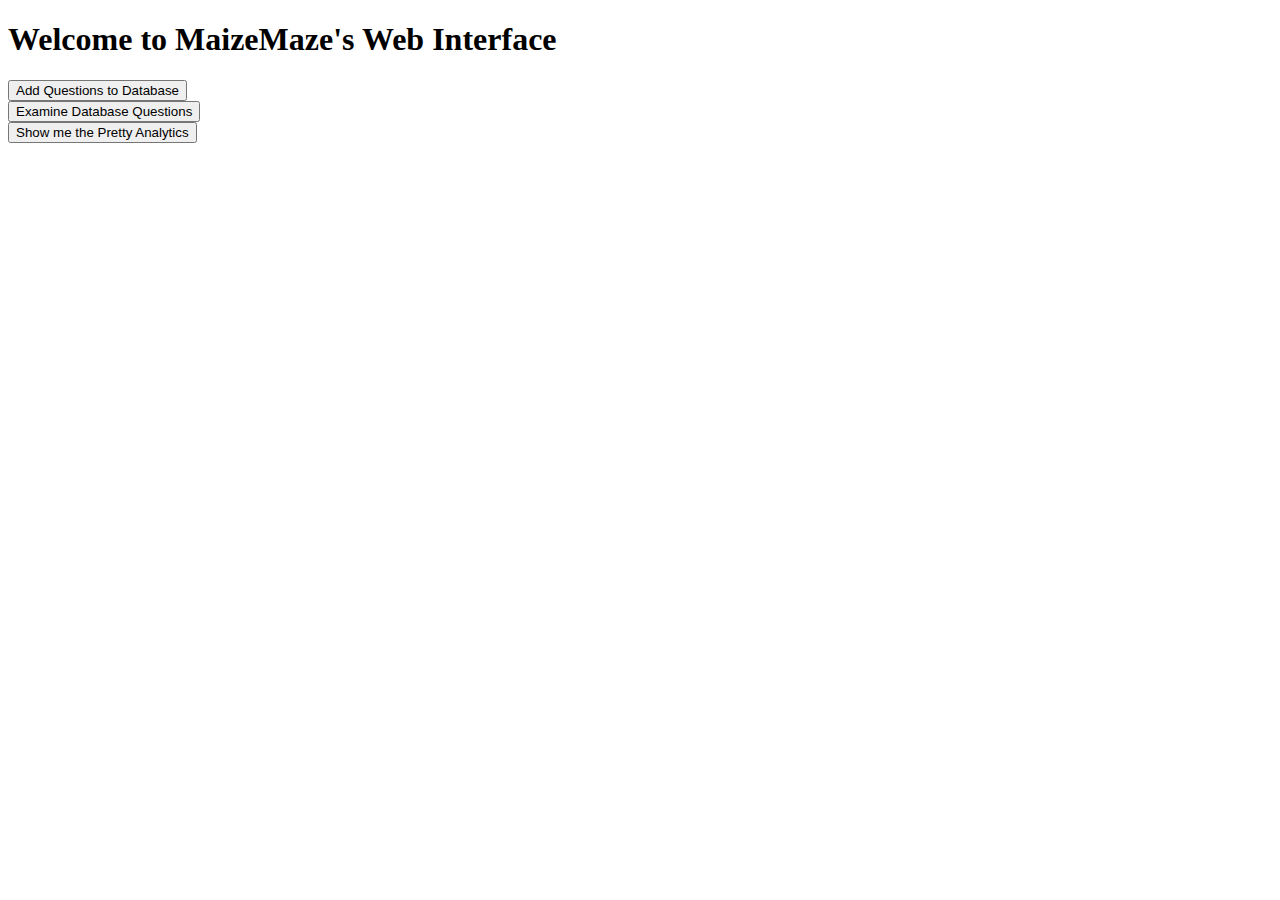
<file: index.html>
<!DOCTYPE html>

<!--

	Mockup of the web question interface

	My html is probably terrible, I'll fix it up later. I have a few pages linking together just for organizational purposes. We should discuss the right way to do things soon.

	Click on the Add questions button to see the interface we discussed, it's messy but I think it looks roughly the way it should

	-Mike
	

-->



<html>
<body>

	<h1> Welcome to MaizeMaze's Web Interface </h1>


<form method="link" action="enterQuestions.html">
<input type="submit" value="Add Questions to Database"/>
</form>

<form method="link" action="examineQuestions.html">
	<input type="submit" value="Examine Database Questions"/>
</form>

<form method="link" action="prettyAnalytics.html">
	<input type="submit" value="Show me the Pretty Analytics"/>
</form>

</body>


</html>
</file>
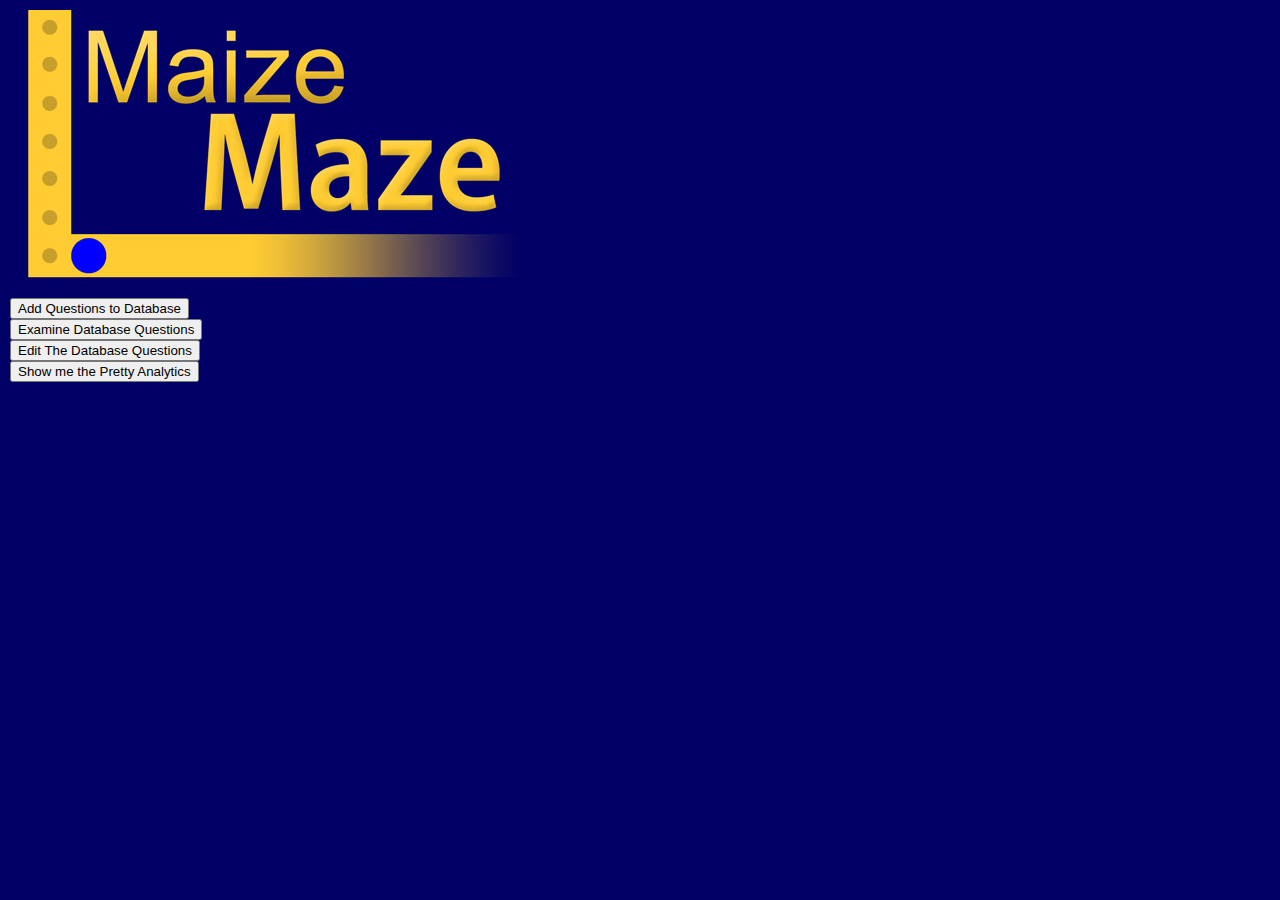
<file: website_wip/index.html>
<!DOCTYPE html>

<!--

	Mockup of the web question interface

	My html is probably terrible, I'll fix it up later. I have a few pages linking together just for organizational purposes. We should discuss the right way to do things soon.

	Click on the Add questions button to see the interface we discussed, it's messy but I think it looks roughly the way it should

	-Mike
	

-->



<html>

<head>

<title>Maize Maze Web</title>

<link type="text/css" rel="stylesheet" href="css/mainSS.css">
<script src="http://ajax.googleapis.com/ajax/libs/jquery/1.10.2/jquery.min.js"></script>

</head>


<body>

<!--header-->
<?php include("header.php"); ?>

<!-- main -->
<!--  <h1> Welcome to MaizeMaze's Web Interface </h1> -->

<img src="images/maizeMazeLogoB.jpg" />

<form method="link" action="enterQuestions.html">
<input type="submit" value="Add Questions to Database"/>
</form>

<form method="link" action="examineQuestions.php">
	<input type="submit" value="Examine Database Questions"/>
</form>

<form method="link" action="editDB.php">
	<input type="submit" value="Edit The Database Questions"/>
</form>

<form method="link" action="prettyAnalytics.html">
	<input type="submit" value="Show me the Pretty Analytics"/>
</form>

<!--footer-->

</body>


</html>
</file>
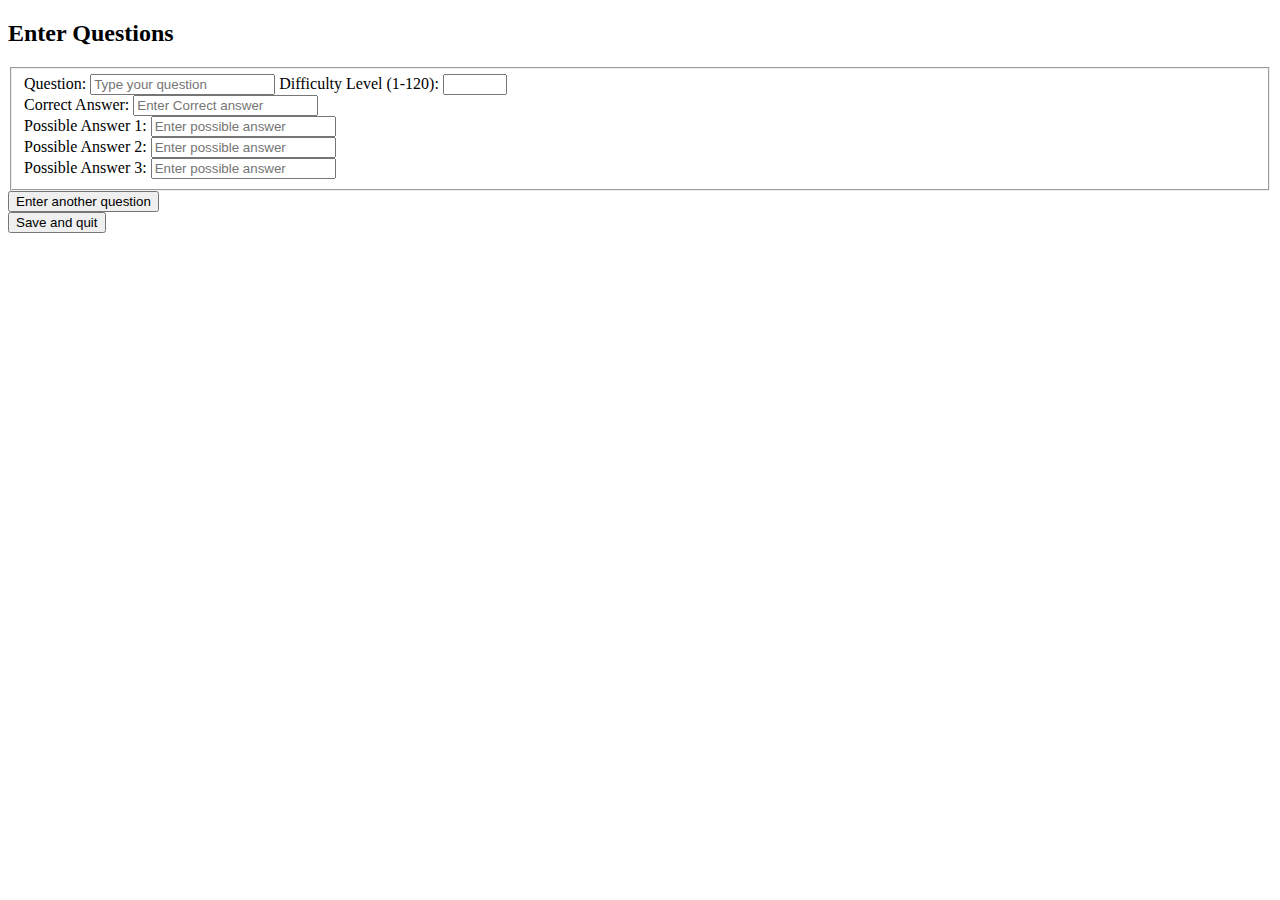
<file: enterQuestions.html>
<!DOCTYPE html>

<!--

	This is where the magic happens (not really but I'm not in charge of the php/DB stuff.

	-Mike

	-->


<html>
<body>
<div id="question">
	<div id="questionheader">
		<h2> Enter Questions </h2>
	</div>
	<div id="enterquestion">
		<fieldset>
			<!--Add alignment stuff soon-->
			<label>Question:</label>
			<input type="text" name="questionEntered"
				placeholder="Type your question" required>
			<label>Difficulty Level (1-120):</label>
			<input type="number" name="difficulty"
				min="1" max="120" required>
				<br>
			<label>Correct Answer:</label>
			<input type="text" name="correctAnswer"
				placeholder="Enter Correct answer" required>
				<br>
			<label>Possible Answer 1:</label>
			<input type="text" name="wrongAnswer1"
				placeholder="Enter possible answer" required>
				<br>
			<label>Possible Answer 2:</label>
			<input type="text" name="wrongAnswer2"
				placeholder="Enter possible answer" required>
				<br>
			<label>Possible Answer 3:</label>
			<input type="text" name="wrongAnswer3"
				placeholder="Enter possible answer" required>
				<br>
		</fieldset>
		<input type="submit" value="Enter another question"/>
		<form method="link" action="index.html">
			<input type="submit" value="Save and quit"/>
		</form>
	</div>
</div>

</body>

</html>
</file>
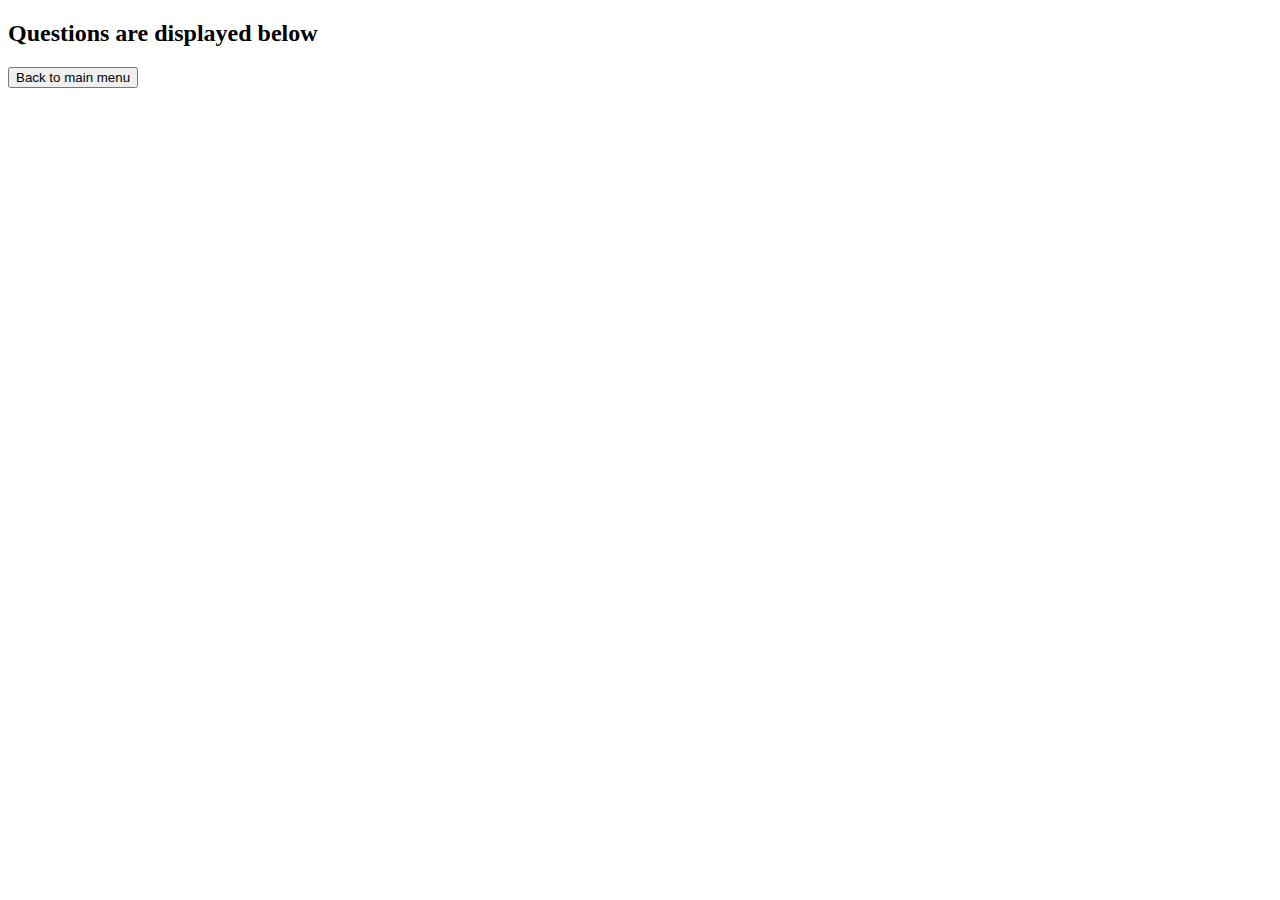
<file: examineQuestions.html>
<!doctype html>

<!--


	This is where you can delete/edit questions or whatever


-->

<html>

<body>


	<h2> Questions are displayed below </h2>

	<form method="link" action="index.html">
		<input type="submit" value="Back to main menu"/>
	</form>

</body>

</html>
</file>
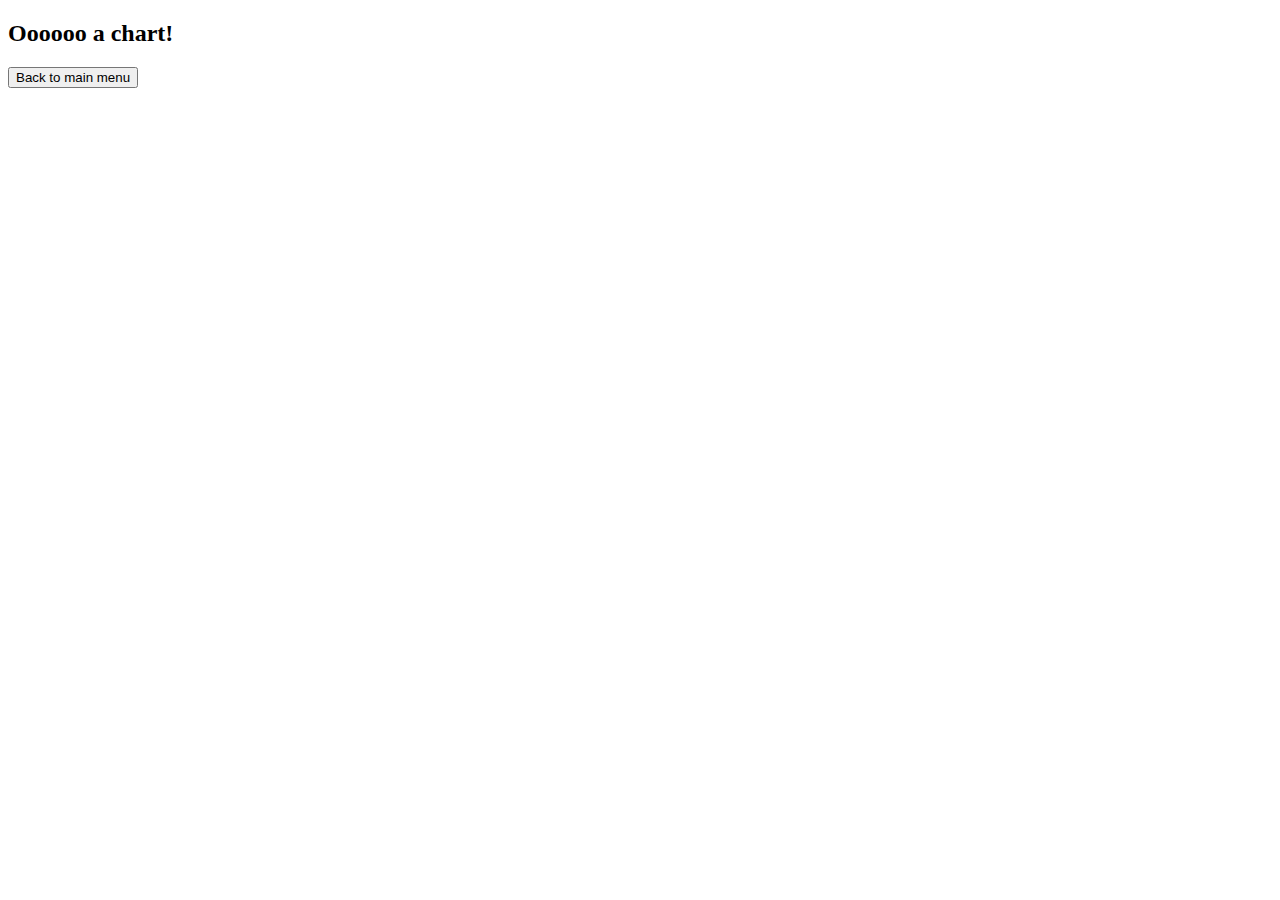
<file: prettyAnalytics.html>
<!DOCTYPE html>

<!-- 

	This is where we can look at the questions answered and other fun stuff. Maybe make a chart of categories/levels or something.
	Showing that this is a possibility is probably a good idea or at least worth discussing.


	-Mike

-->

<html>

	<body>
		<h2> Oooooo a chart! </h2>

		<form method="link" action="index.html">
			<input type="submit" value="Back to main menu"/>
		</form>


	</body>


</html>
</file>
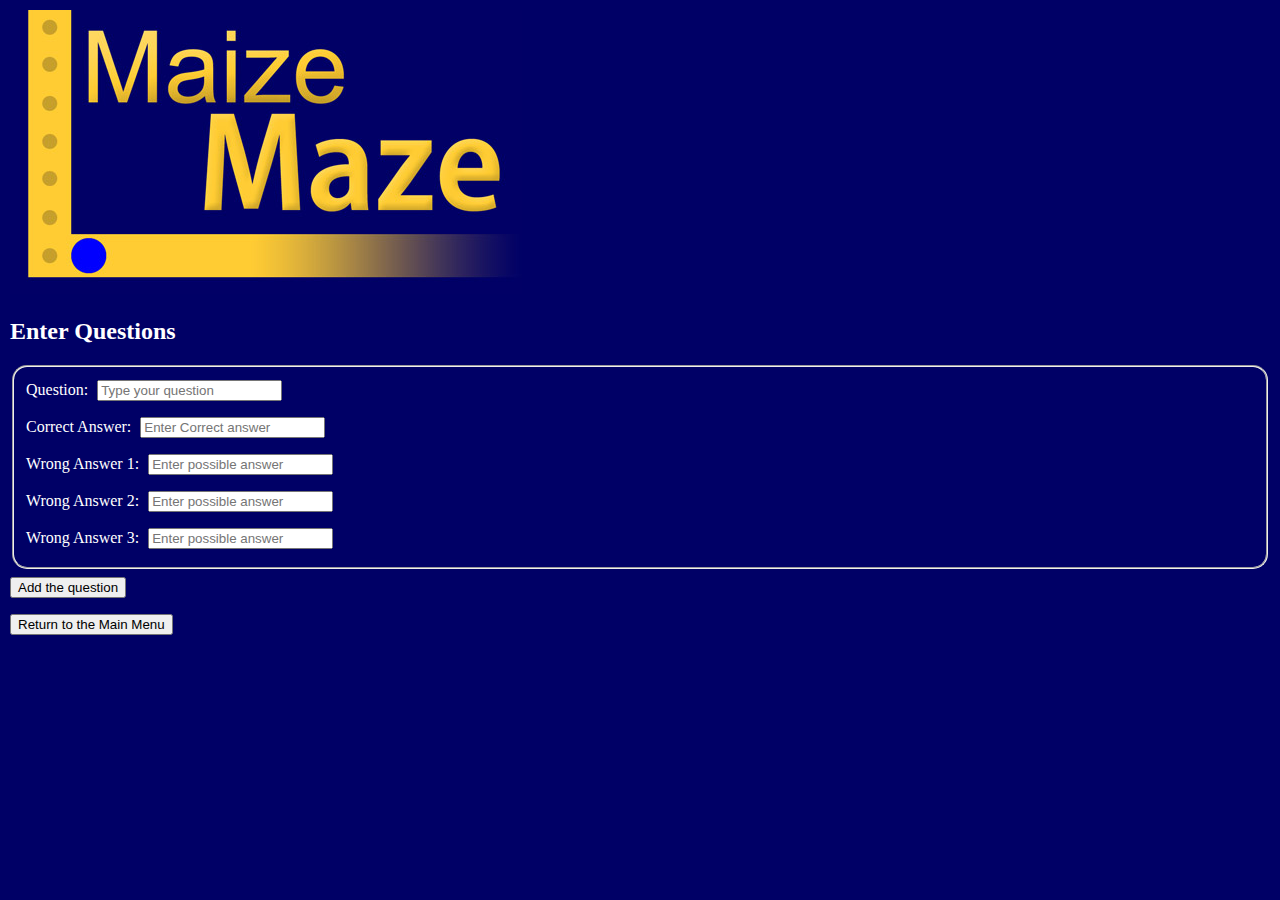
<file: website_wip/enterQuestions.html>
<!DOCTYPE html>

<!--

	This is where the magic happens (not really but I'm not in charge of the php/DB stuff.

	-Mike

	-->


<html>

<head>

<title> Enter Questions </title>

<link type="text/css" rel="stylesheet" href="css/mainSS.css">
<link type="text/css" rel="stylesheet" href="css/enterQSS.css">
<script src="http://ajax.googleapis.com/ajax/libs/jquery/1.10.2/jquery.min.js"></script>

</head>

<div id="top">
<a href="index.html"> <img src="images/maizeMazeLogoB.jpg" /> </a>
</div>

<body>
<div id="question">
	<div id="questionheader">
		<h2> Enter Questions </h2>
	</div>
	<div id="enterquestion">
<form method="post"
      enctype="application/x-www-form-urlencode"
      action="addToDB.php"
      name="WSORform" novalidate>
		<fieldset>
			<!--Add alignment stuff soon-->
			<label>Question:</label>
			<input type="text" name="questionEntered"
				placeholder="Type your question" required>
<!--
			<label>Difficulty Level (1-120):</label>
			<input type="number" name="difficulty"
				min="1" max="120" required>
-->
				<br>
			<label>Correct Answer:</label>
			<input type="text" name="correctAnswer"
				placeholder="Enter Correct answer" required>
				<br>
			<label>Wrong Answer 1:</label>
			<input type="text" name="wrongAnswer1"
				placeholder="Enter possible answer" required>
				<br>
			<label>Wrong Answer 2:</label>
			<input type="text" name="wrongAnswer2"
				placeholder="Enter possible answer" required>
				<br>
			<label>Wrong Answer 3:</label>
			<input type="text" name="wrongAnswer3"
				placeholder="Enter possible answer" required>
				<br>
		</fieldset>
		<input type="submit" value="Add the question"/>



</form>

<form method="link" action="index.html">
			<input type="submit" value="Return to the Main Menu"/>
		</form>

	</div>
</div>

</body>

</html>
</file>
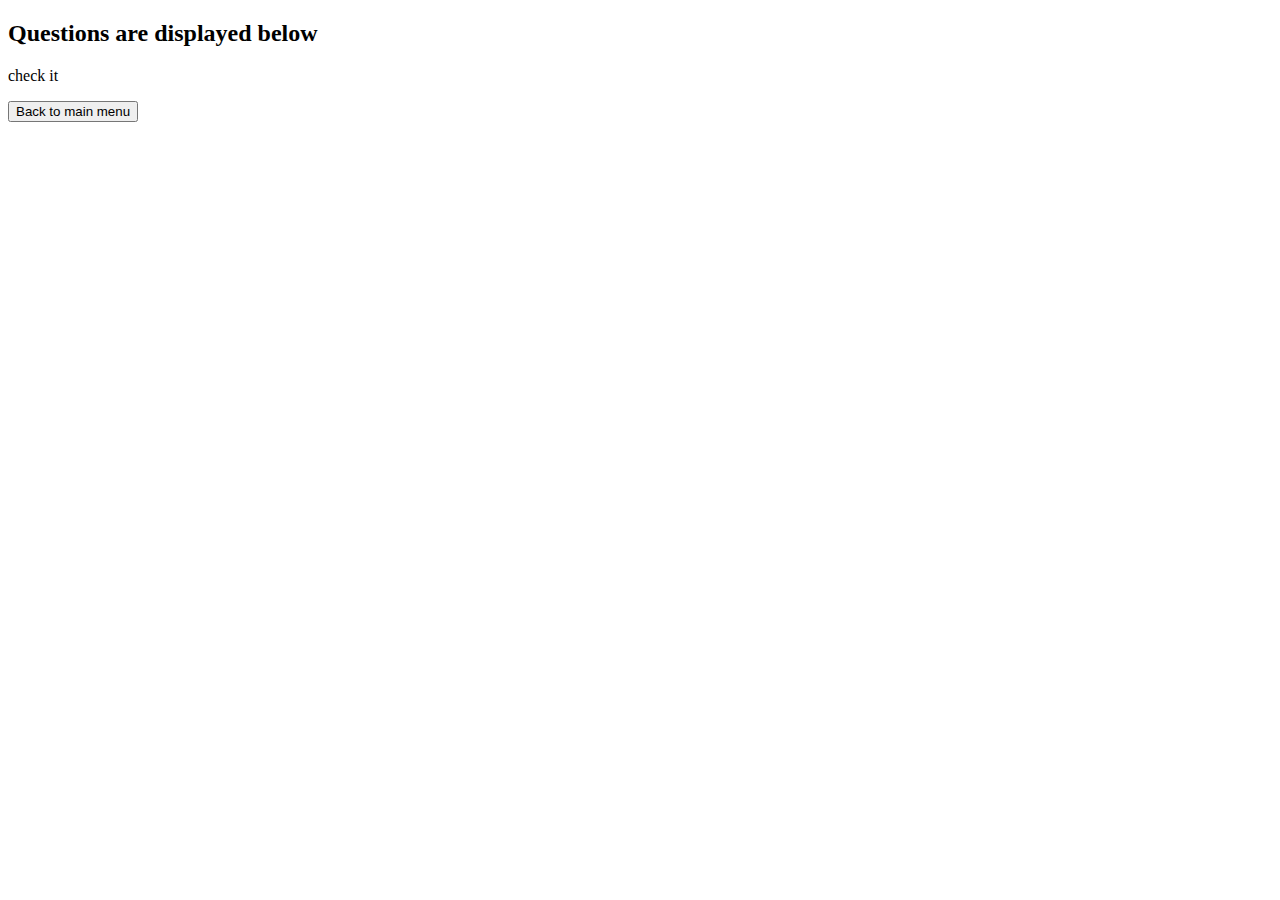
<file: website_wip/examineQuestions.html>
<!DOCTYPE html>

<!--


	This is where you can delete/edit questions or whatever


-->

<html>

<head>

<title> Check the questions </title>

</head>

<body>


	<h2> Questions are displayed below </h2>

	<p> check it </p>
<?php 
   echo "Hello World";
   echo "\n";
   // connects to mysql server 
   $db = mysql_connect("localhost", "root", "root");

   // variable for the db name 
   $db_name = "maizeMazeQuestions";

   // attempt to access the db 
   mysql_select_db($db_name, $db);

   // error check 
   if(!mysql_select_db($db_name, $db)){
   die('Database not found!');
   }

   // variable for the sql query 
   $query = sprintf("SELECT * FROM questions");

   // results variable for the sql query 
   $result = mysql_query($query);
   
   // error check 
   if(!$result) {
   $message = 'Invalid query: ' . mysql_error() . "\n";
   $message .= 'Whole query: ' . $query;
   die($message);
   }

   // display results 
   while ($row = mysql_fetch_assoc($result)){
   echo $row['question'];
   echo '\n';
   echo $row['correctAns'];
   echo '\n';
   echo $row['wrongAns1'];
   echo '\n';
   echo $row['wrongAns2'];
   echo '\n';
   echo $row['wrongAns3'];
   echo '\n';
   echo '\n';
   }
 
   mysql_free_result($result);

?>

	<form method="link" action="index.html">
		<input type="submit" value="Back to main menu"/>
	</form>

</body>

</html>
</file>
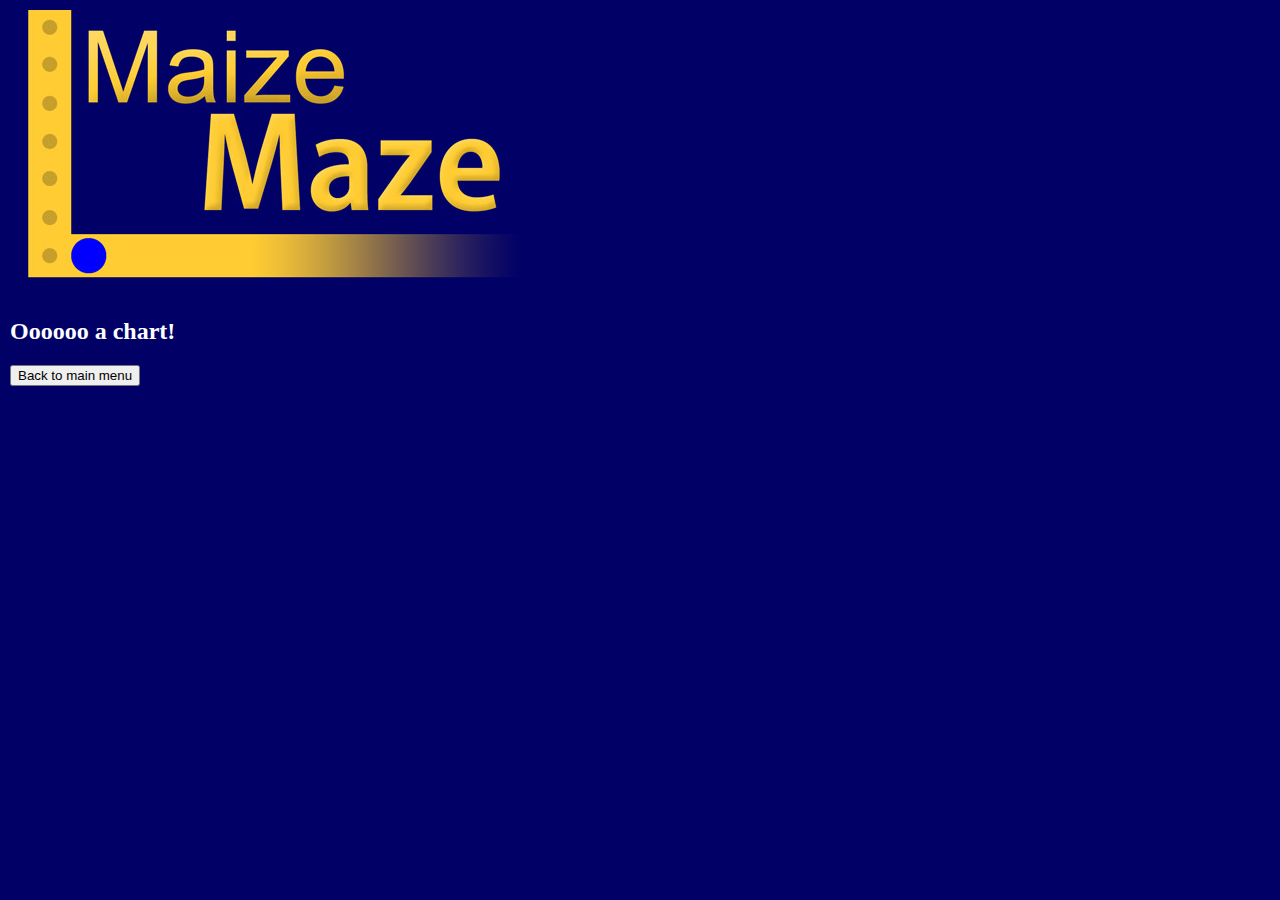
<file: website_wip/prettyAnalytics.html>
<!DOCTYPE html>

<!-- 

	This is where we can look at the questions answered and other fun stuff. Maybe make a chart of categories/levels or something.
	Showing that this is a possibility is probably a good idea or at least worth discussing.


	-Mike

-->

<html>

<head>
<title> Analytics </title>
<link type="text/css" rel="stylesheet" href="css/mainSS.css">
<script src="http://ajax.googleapis.com/ajax/libs/jquery/1.10.2/jquery.min.js"></script>

</head>

<body>
  <div id="top">
    <a href="index.html"> <img src="images/maizeMazeLogoB.jpg" /> </a>
  </div>	

	<h2> Oooooo a chart! </h2>

		<form method="link" action="index.html">
			<input type="submit" value="Back to main menu"/>
		</form>


</body>


</html>
</file>
<file: website_wip/css/mainSS.css>
body {
     background-color: rgb(0,0,102);
     color: rgb(255,255,255);
     margin: 10px;
}

header img {
   height:75px;  
}

fieldset {
	 border-radius:15px;
}

nav {
    display:inline;
    position: relative;
    bottom: 33px;
    margin-left: 10px;
}

header nav a{
       font-size:14px;
       padding: 30px 2% 30px 2%;
       //background-color: white;
       margin: 0 auto;
       text-decoration:none;
       border-left:1px solid #ffcc33;
       //display:block;
       //float:left;
       font-family:"geneva";
}

header nav a:visited {
       color:white;
}

header nav a:link {
       color:white;
}

header nav a:hover {
       color:#ffcc33;
       background-color:#000080;
}

header {
//       background-color:black;
       padding:5px 0px 0px 5px;
}

footer {
//       background-color:black;
       padding:5px;
}

footer p:first-child {
       float:right;
}

.mButton {
	background-color: #000080;
	height: 20px;
	border: 1px solid #ffcc33;
	padding: 10px 0px 10px 0px;
	border-radius: 20px;
	margin: 7px;
	opacity:.5;
}

.mButton p {
	 float:center;
	 margin:auto;	 
	 font-size: 18px;
	 font-family:"geneva";
	 text-align:center;	 
	 color:white;
}

.mButton:visited {
       color:white;
}

.mButton:link {
       color:white;
}

.mButton:hover p {
       color:#ffcc33;
}
</file>
<file: website_wip/css/enterQSS.css>
label {
      margin: 8px 5px 8px 0px;
}

input {
      margin: 8px 20px 8px 0px;
}
</file>
